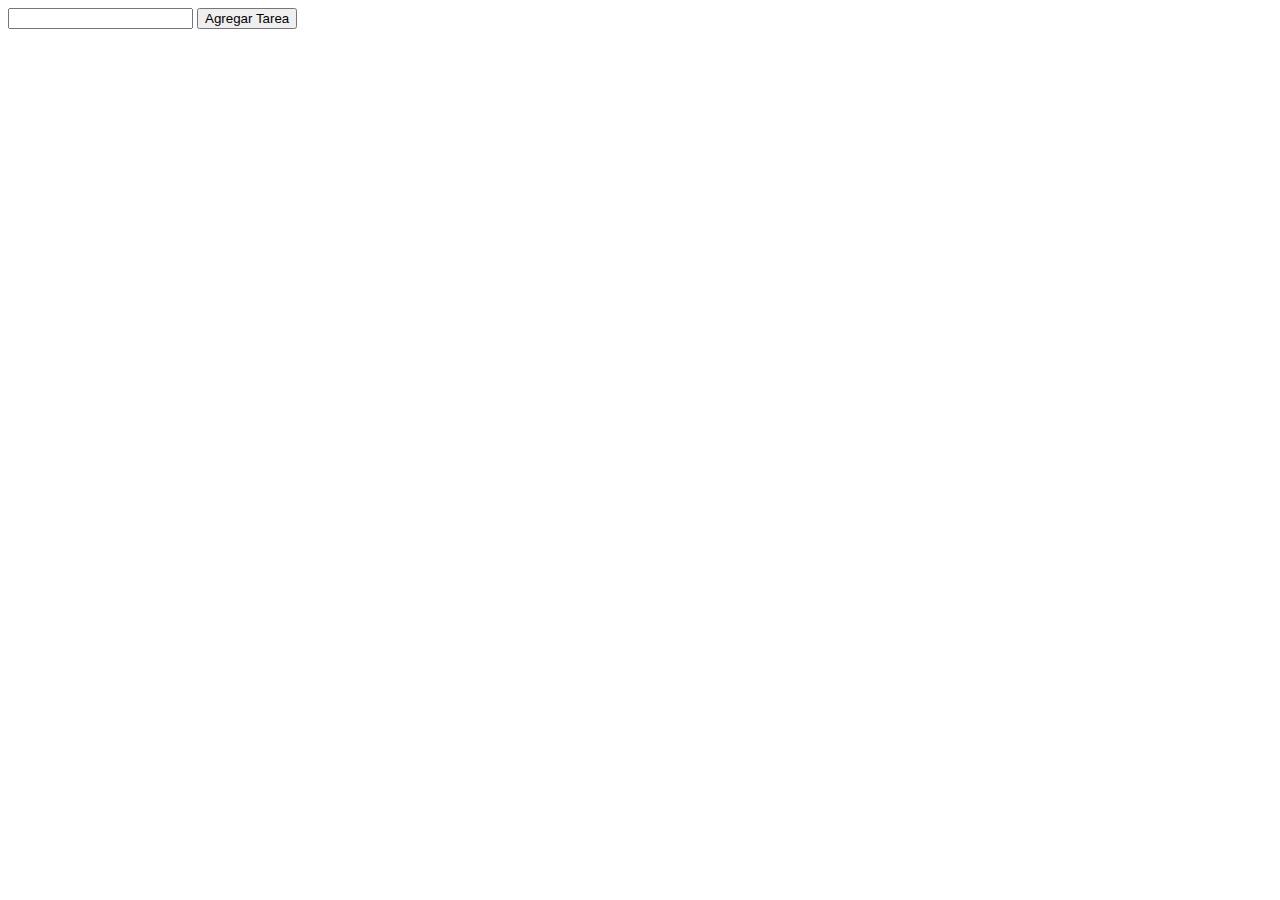
<file: milistadetareas.html>
<!DOCTYPE html>
<html lang="en">

<head>
    <meta charset="UTF-8">
    <meta http-equiv="X-UA-Compatible" content="IE=edge">
    <meta name="viewport" content="width=device-width, initial-scale=1.0">
    <title>Mi Lista de Tareas</title>
</head>

<body>
    <input type="text" name="invitado" id="invitado">
    <button id="add">Agregar Tarea</button>
    <ul id="listado">

    </ul>
    <span id="cuenta-tareas"></span>
    <script>
        const invitados = []
        let btnAgregar = document.querySelector("#add")
        btnAgregar.addEventListener("click", () => {
            /* Agregamos el invitado al arreglo */
            let invitadoInput = document.querySelector("#invitado")
            const nuevoInvitado = invitadoInput.value
            if (
                nuevoInvitado == ""
            ) {
                return
            }
            invitados.push({ id: (new Date()).toLocaleTimeString("en-us", { hour12: false, hour: '2-digit', minute: '2-digit' }), nombre: nuevoInvitado })
            invitadoInput.value = ""
            /* Actualizamos la información en el HTML */
            let html = ""
            for (let invitado of invitados) {
                html += `<li>${invitado.nombre} , ${invitado.id}</li>`;
            }
            let listaDeInvitados = document.querySelector("#listado")
            listaDeInvitados.innerHTML = html;
        })
    </script>
</body>

</html>
</file>
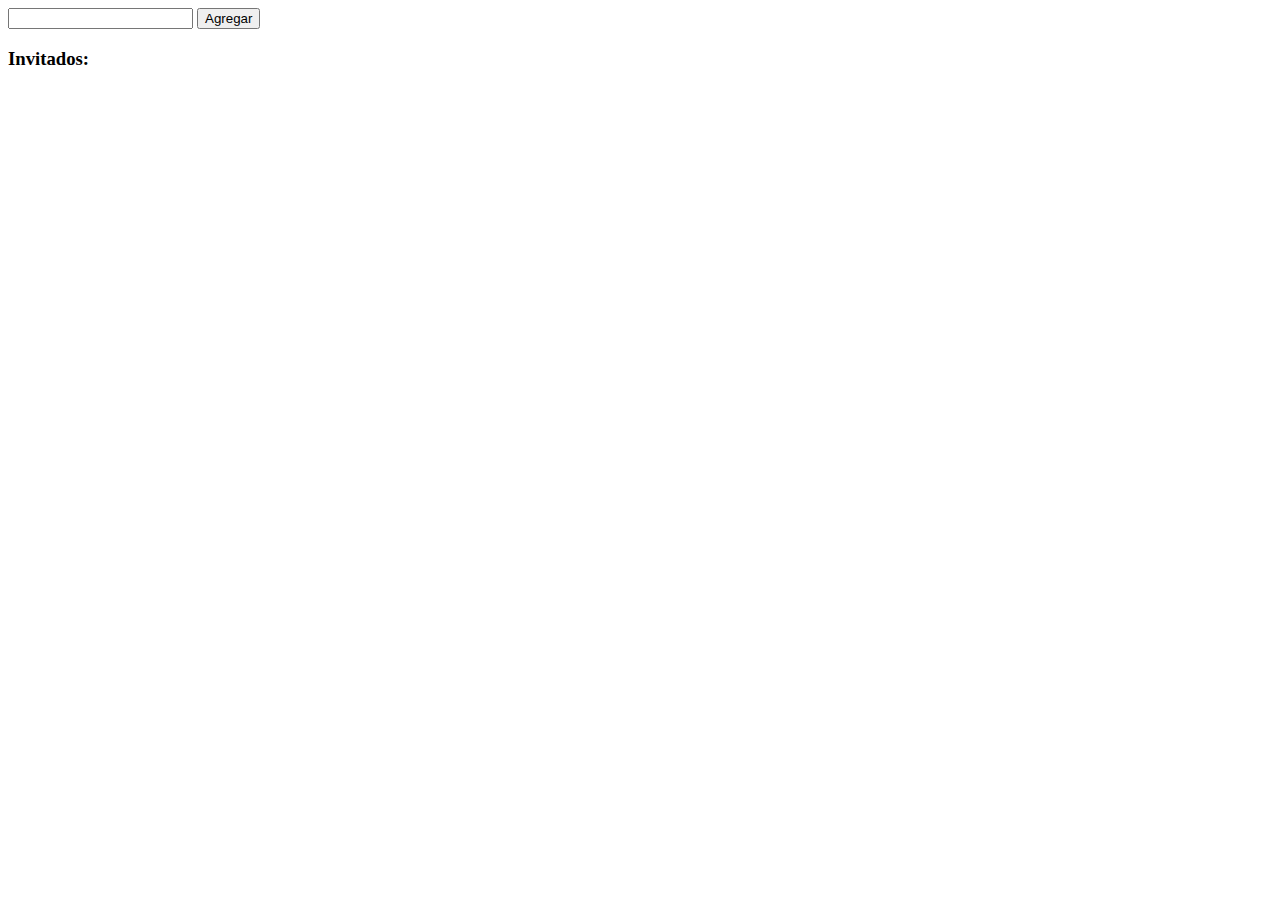
<file: pruebas.html>
<!DOCTYPE html>
<html lang="en">

<head>
    <meta charset="UTF-8">
    <meta http-equiv="X-UA-Compatible" content="IE=edge">
    <meta name="viewport" content="width=, initial-scale=1.0">
    <title>Document</title>
</head>

<body>
    <input id="nuevoInvitado"> <!-- 1 -->
    <button id="agregarInvitado">Agregar</button> <!-- 2 -->
    <h3>Invitados: </h3>
    <ul id="invitados"></ul> <!-- 3 -->
    <script>
        const listaDeInvitados = document.querySelector("#invitados")
        const invitadoInput = document.querySelector("#nuevoInvitado")
        const btnAgregar = document.querySelector("#agregarInvitado")

        const invitados = []
        btnAgregar.addEventListener("click", () => {
            /* Agregamos el invitado al arreglo */
            const nombreInvitado = invitadoInput.value
            invitados.push(nombreInvitado)
            invitadoInput.value = ""
            /* Actualizamos la información en el HTML */
            let html = ""
            for (let invitado of invitados) {
                html += `<li>${invitado}</li>`;
            }
            listaDeInvitados.innerHTML = html;
        })
    </script>
</body>

</html>
</file>
